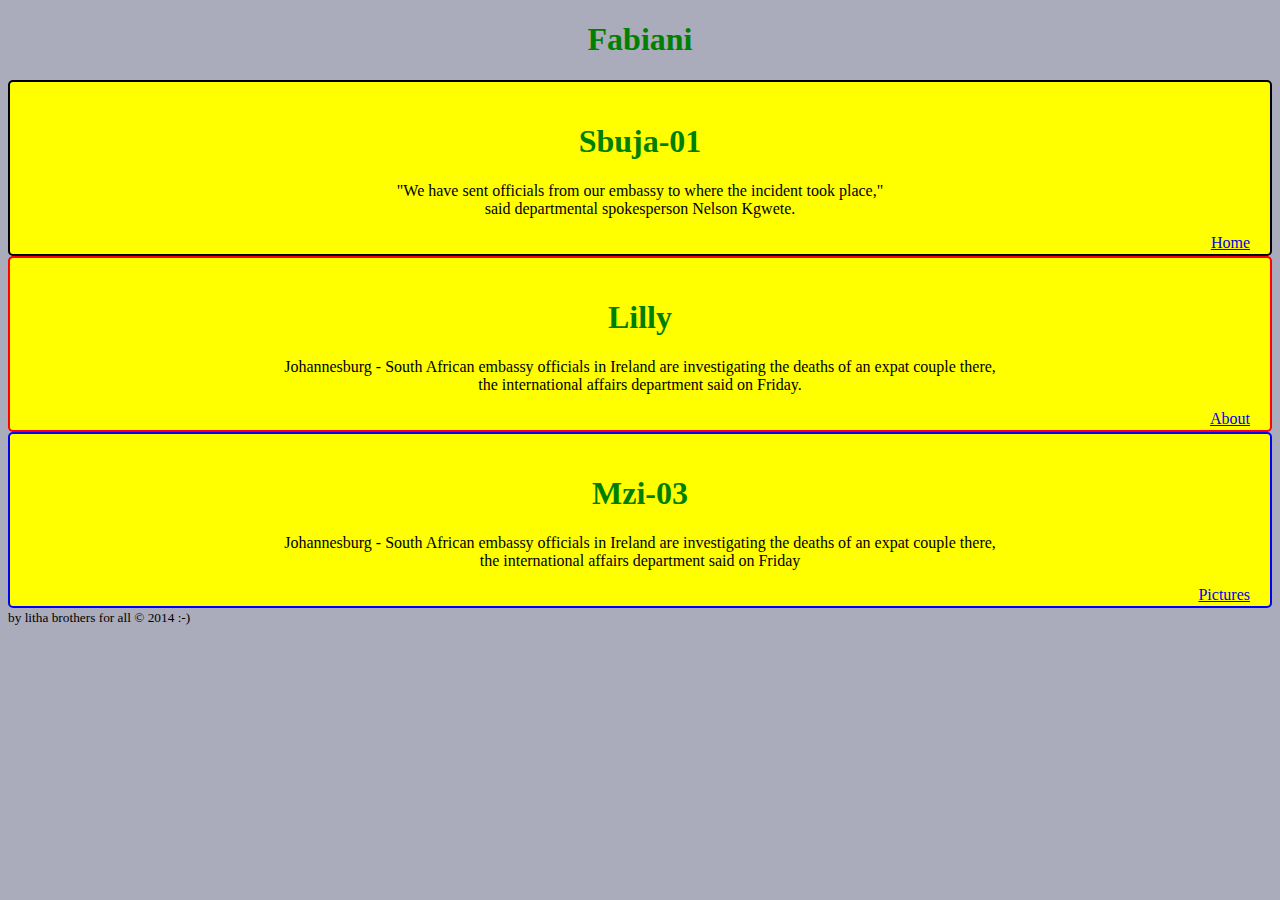
<file: NoSbuMzuBlog/index.html>
﻿<!DOCTYPE html>
<html>
<head>
   <title>our html!!</title>
   <meta charset="utf-8">



</head>
<style>
body {
  background-color:#aaabbb;
}
 .Sbuja {
  background:yellow;
  border:2px solid black;
  border-radius: 5px 5px 5px 5px;
  padding:20px;
}
 .lilly {
  background:yellow;
  border:2px solid red;
  border-radius: 5px 5px 5px 5px;
  padding:20px;
}
 .Mzi {
  background:yellow;
  border:2px solid blue;
  border-radius: 5px 5px 5px 5px;
  padding:20px;
}
h1 {
 color:green;
  text-align:center;

}
p{
 color:black; 
 text-align:center;

}
li {
 float: right;
 text-decoration:none;
 display:block;

}
</style>
<body>

 <header>
   <h1>Fabiani</h1>
  
 </header>
  
 <div class="Sbuja">
  
  <header>
    <h1>Sbuja-01</h1>
 <p>"We have sent officials from our embassy to where the incident took place,"<br />
       said departmental spokesperson Nelson Kgwete.</p>
    <li><a href="http://www.codecademy.com">Home</a></li>
  </header>
 

      
 </div>
 
 <div class="lilly">
   <header>
    <h1>Lilly</h1>
  </header>
     <p>Johannesburg - South African embassy officials in Ireland are investigating the deaths of an expat couple there,<br />
   the international affairs department said on Friday.</p>
    <li><a href="about.html">About</a></li>
 </div>

 <div class="Mzi">
   <header>
    <h1>Mzi-03</h1>
  </header>
    <p>Johannesburg - South African embassy officials in Ireland are investigating the deaths of an expat couple there,<br />
       the international affairs department said on Friday</p>
   <li><a href="pictures.html">Pictures</a></li>

 </div>
<footer>
<small>by litha brothers for all © 2014 :-) </small>
</footer>
</body>
</html>
</file>
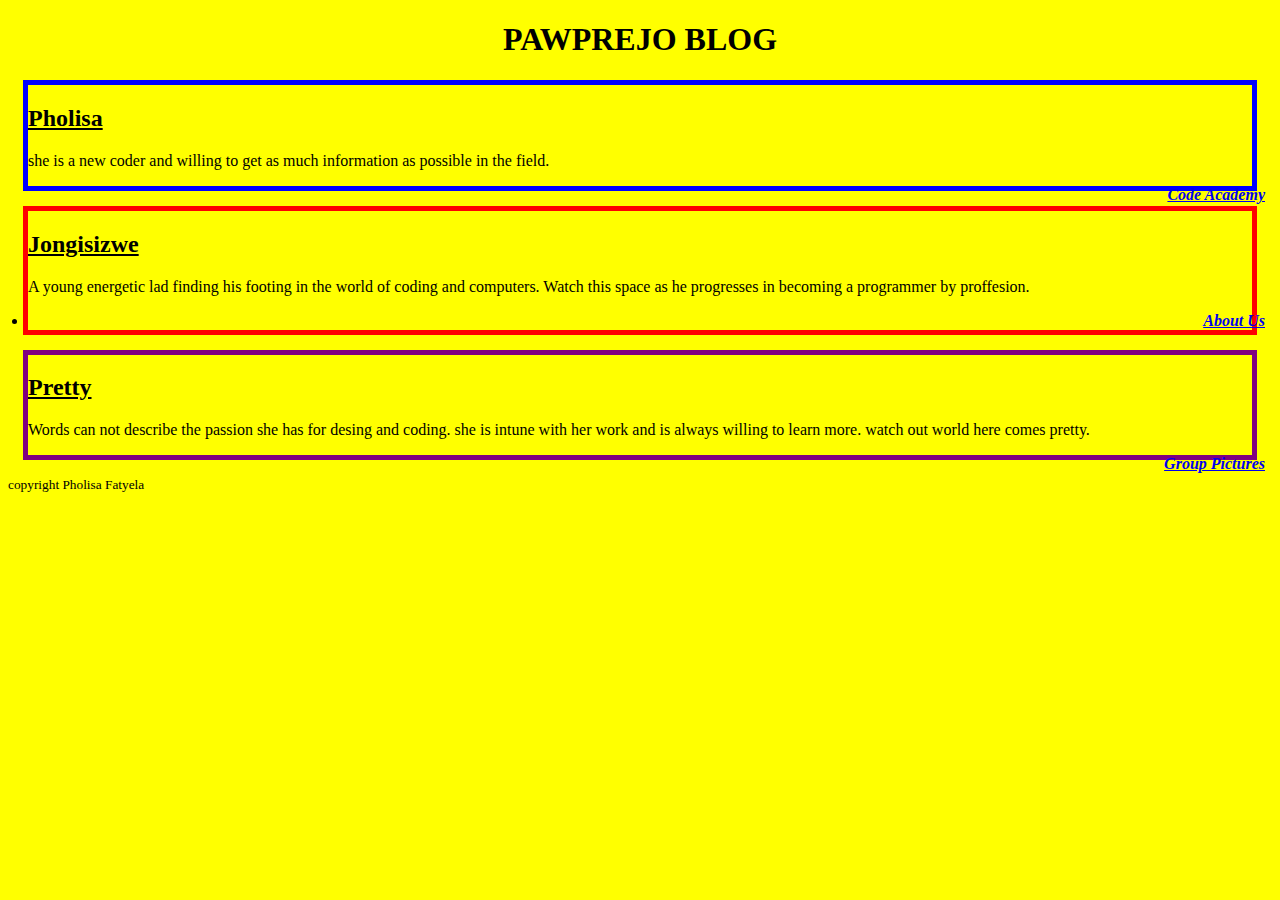
<file: PawPreJoBlog/index.html>
﻿<!doctype html>
<html lang="en" >
   <head>
	<meta charset="utf-8">
	<title>PAWPREJO BLOG</title>
	<link rel="stylesheet" type="text/css" href="main.css"/>
                   
   </head>

   <body>
	<h1>PAWPREJO BLOG</h1>
	<div class="pholisa">
		<h2>Pholisa</h2>
		<p>she is a new coder and willing to get as much information as possible in the field.</p>
		<a href="http://www.codecademy.com"  ><strong>Code Academy</strong></a>
	</div>

	<div class="jongi">
		<h2>Jongisizwe</h2>
		<p>A young energetic lad finding his footing in the world of coding and computers.
		Watch this space as he progresses in becoming a programmer by proffesion.</p>
		<li><a href="about.html"><strong>About Us</strong></a></li>
	</div>

	<div class="pretty">
		<h2>Pretty</h2>
		<p>Words can not describe the passion she has for desing and coding.
		she is intune with her work and is always willing to learn more.
		watch out world here comes pretty.</p>
		<a  href="pic.html"><strong>Group Pictures</strong></a>
	</div>

	<footer>
		<small>copyright Pholisa Fatyela </small>
	</footer>

   </body>
</html>
</file>
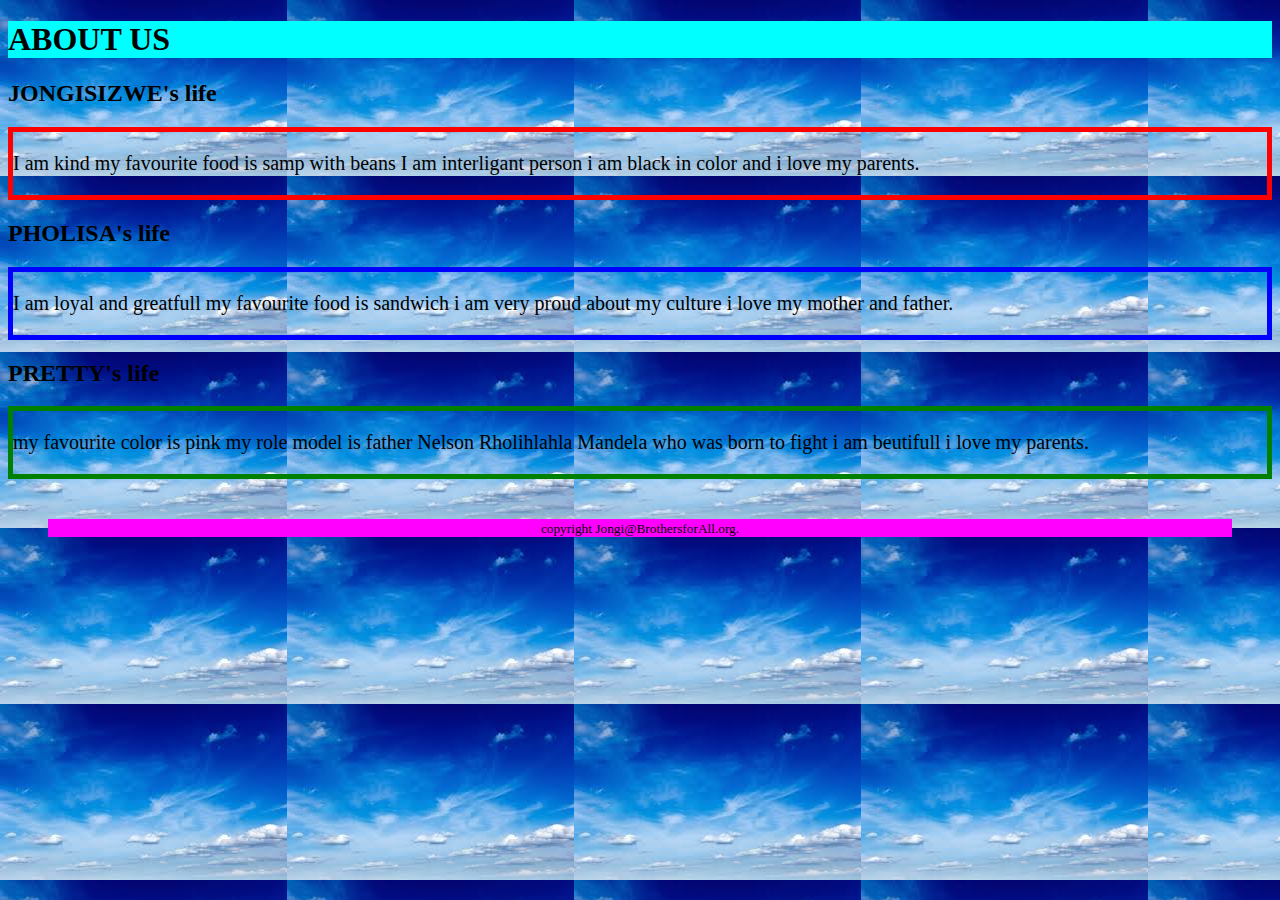
<file: PawPreJoBlog/about.html>
﻿<!doctype html>
<html>
<head>
   <meta charset="utf-8">
   <title>about.html</title>
   <link type="text/css" rel="stylesheet" href="stylesheet.css" />
</head>
<body>
<style>

 body {
  background-image:url('images.jpg'); 
  }

h1 {
  text-align: left;
  font-family:"times new roman";
}

p{
 font-size:20px;
}
 
.Jongi {
   border:5px solid red;
}

.Paw {
   border:5px solid BLUE;
}

.Pree {
   border:5px solid GREEN;
}

footer {
   text-align: center;
   margin: 40px;

</style>

<h1>ABOUT US</h1>

<h2> JONGISIZWE's life</h2>
<div class="Jongi"><p>I am kind my favourite food is samp with beans
I am interligant person i am black in color
and i love my parents.</p>
</div>

 <h2> PHOLISA's life </h2>
<div class="Paw"><p>I am loyal and greatfull my favourite food is
sandwich i am very proud about my culture i love my
mother and father.</p>
</div>

<h2> PRETTY's life </h2>
<div class="Pree"><p>my favourite color is pink my role model is father
Nelson Rholihlahla Mandela who was born to fight
i am beutifull  i love my parents.</p>
</div>

<footer> 
<small>copyright Jongi@BrothersforAll.org.</small>
</footer> 
   

</body>
</html>
</file>
<file: PawPreJoBlog/main.css>
﻿.pholisa {
	border: 5px solid blue !important;
	margin: 15px;
	
}

.jongi {
	border: 5px solid red !important;
	margin: 15px;
	
}

.pretty {
	border: 5px solid purple !important;
	margin: 15px;
	
}

* {
	-webkit-box-sizing:border-box;
	-moz-box-sizing:border-box;
	-ms-box-sizing:border-box;
	box-sizing:border-box;
}

h1 {
	text-align: center;

}

h2 {
	text-decoration: underline;

}

body {
	background-color: yellow;

}

a {
	position: absolute; right: 15px;
	font-style: italic;

}
footer {
	text-align: left;
}
</file>
<file: PawPreJoBlog/stylesheet.css>
﻿<title>stylesheet.css</title>
<body>
body {
  background-color: grey;
}
h1 {
     background-color: cyan;
     font-family: Verdana, serif;
     text-align: center;
}

img {
     max-width: auto;
     height: 100%;
}

.starter {
      background-image: url("starter.jpg");
      background-repeat: repeat-x;
      border: 5px solid purple;
      margin: 5px;
  }

.main {
     background-image: url("main course.jpg");
     backgound-repeat: repeat-x;
     border: 5px solid red;
     margin: 5px;
}

.dessert {
    background-image: url("dessert.png");
    background-repeat: repeat-x;
    border: 5px solid blue;
    margin: 5px;
 
}

footer {
      background-color: magenta;
      font-family: Cursive;
      text-align: center;
      margin: 80px;
}
</file>
